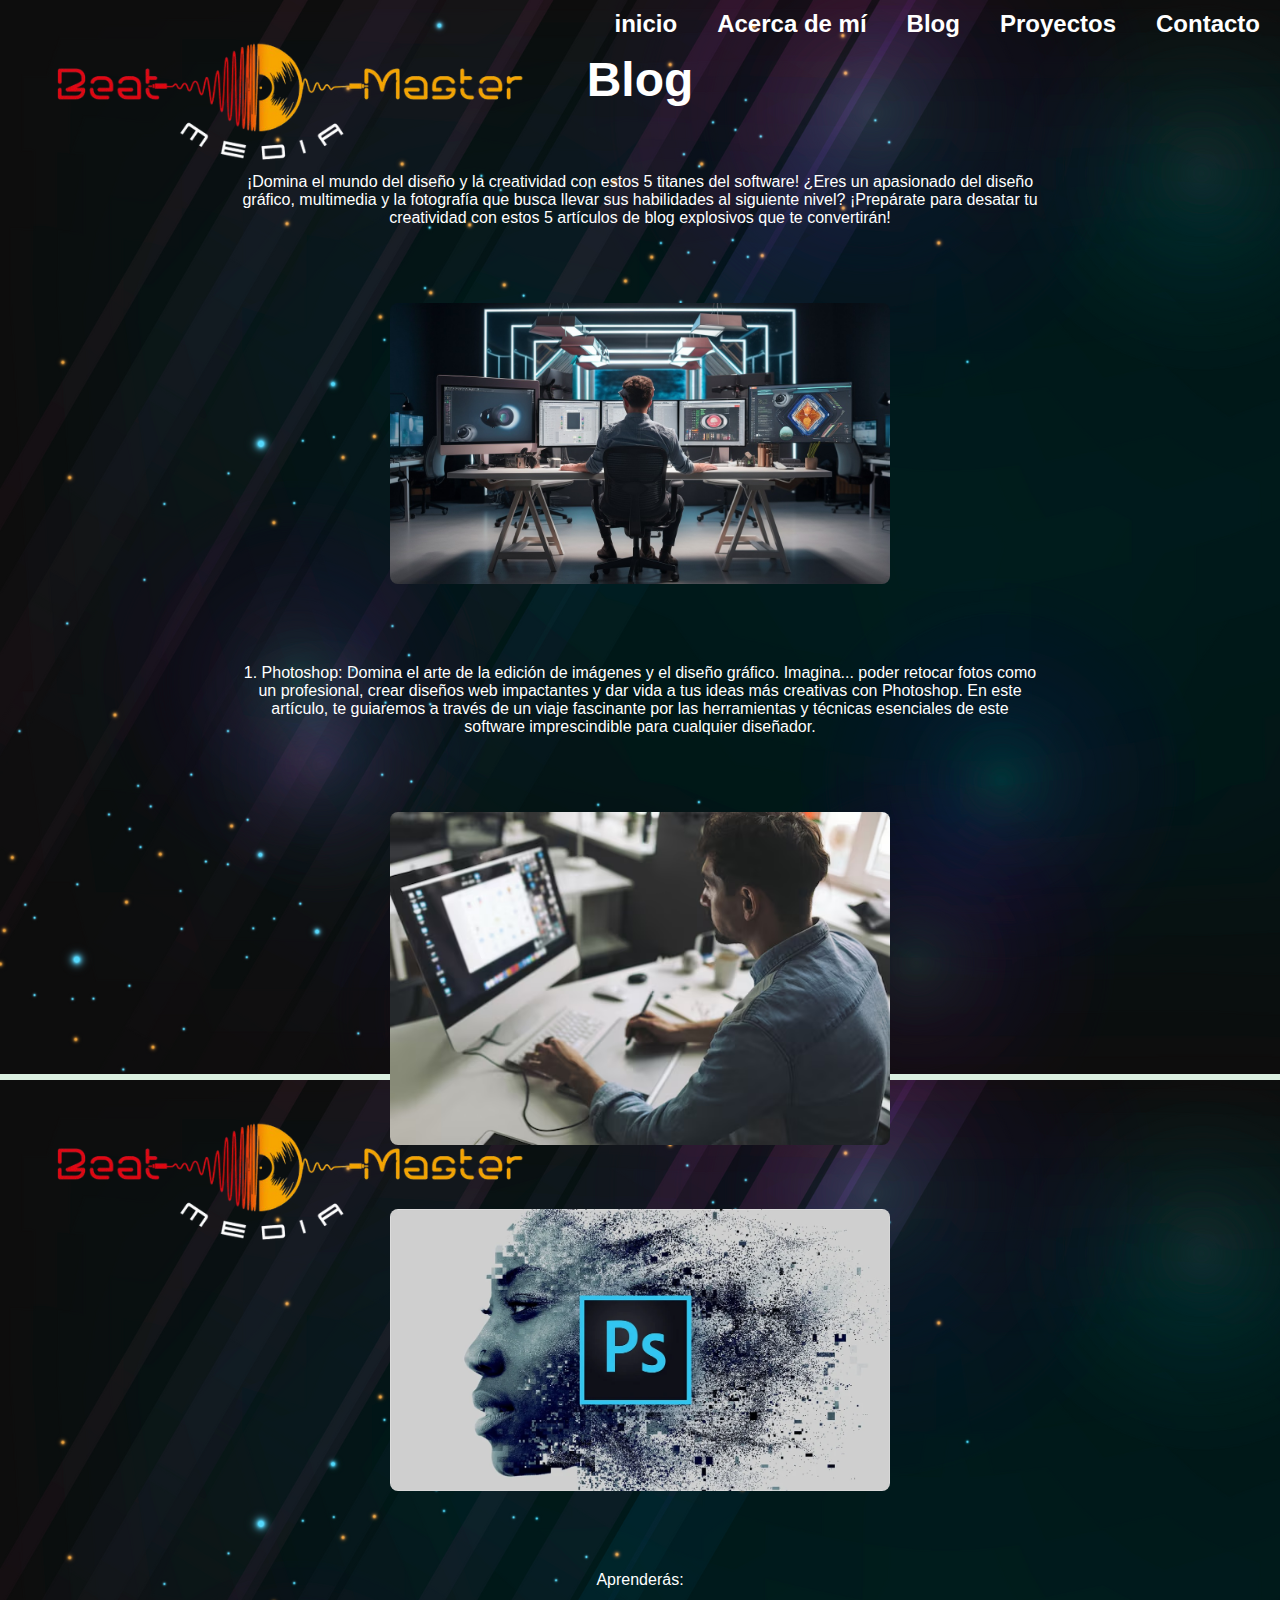
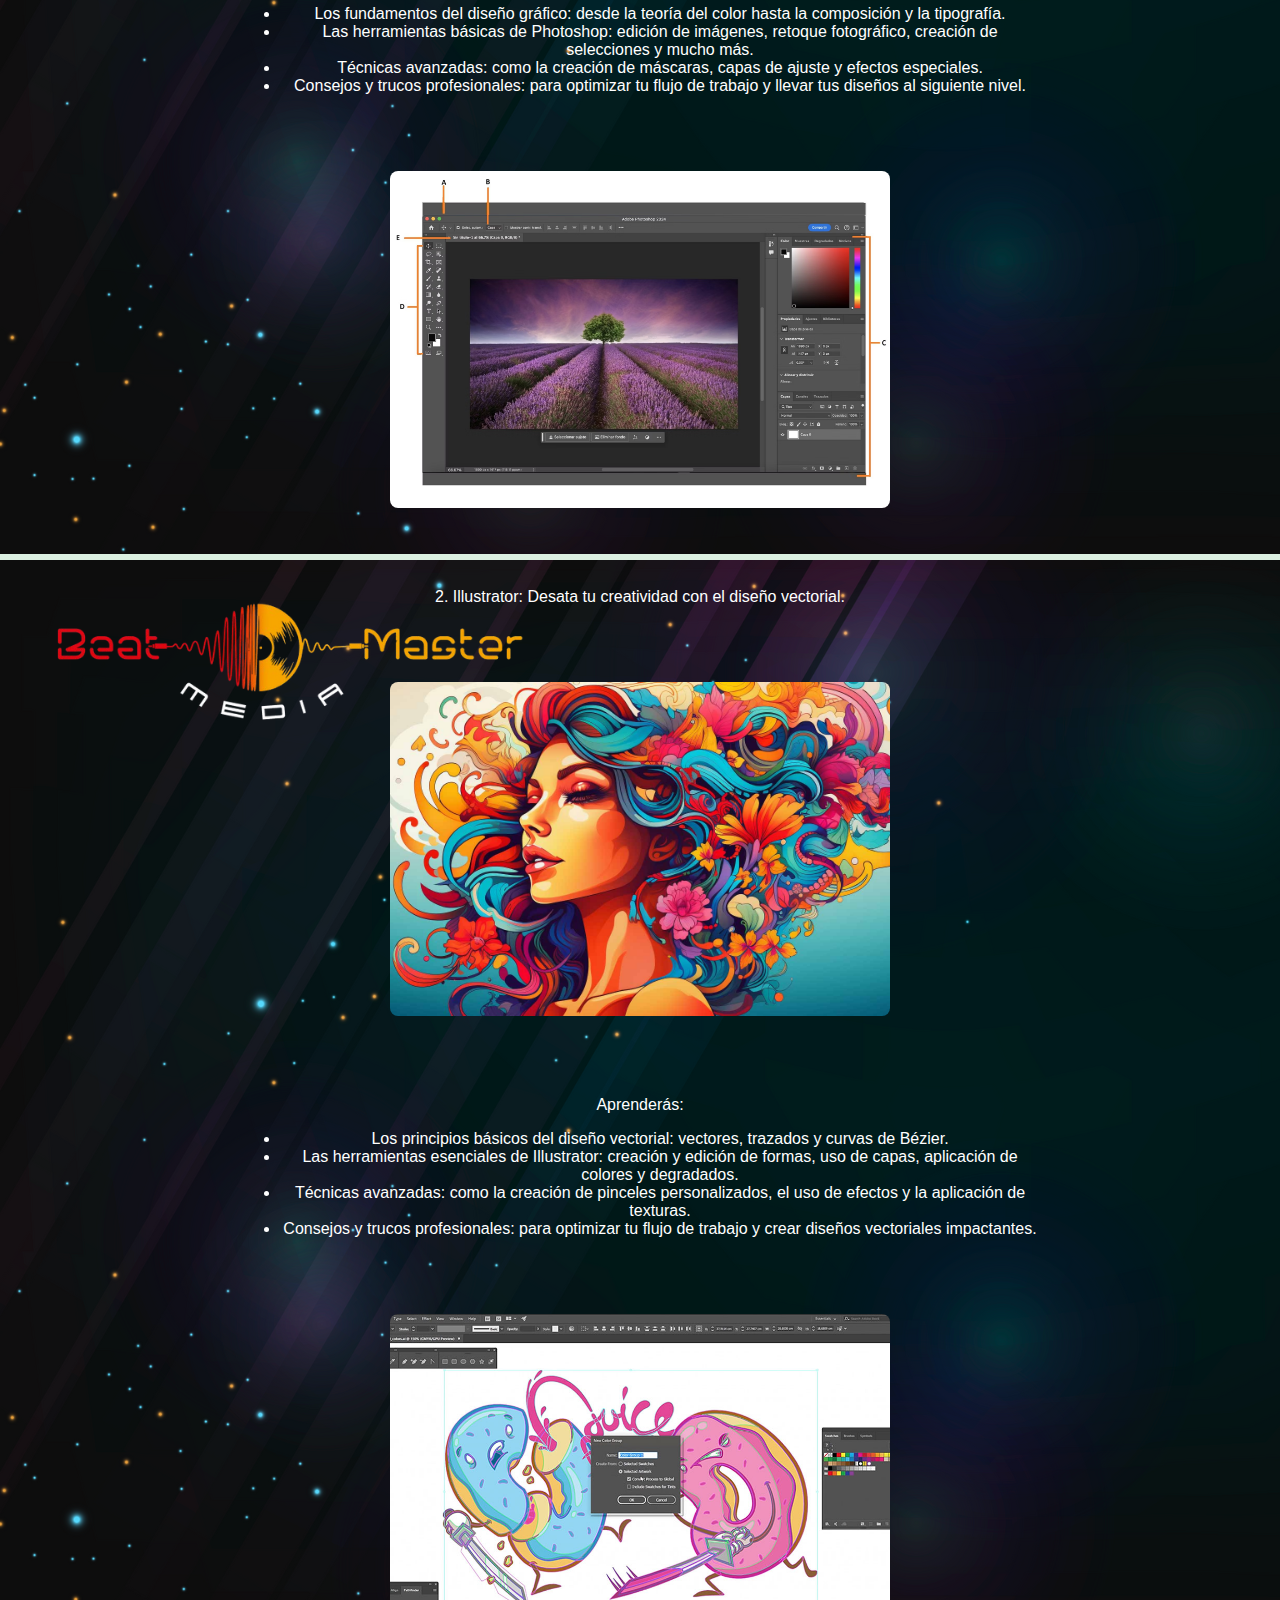
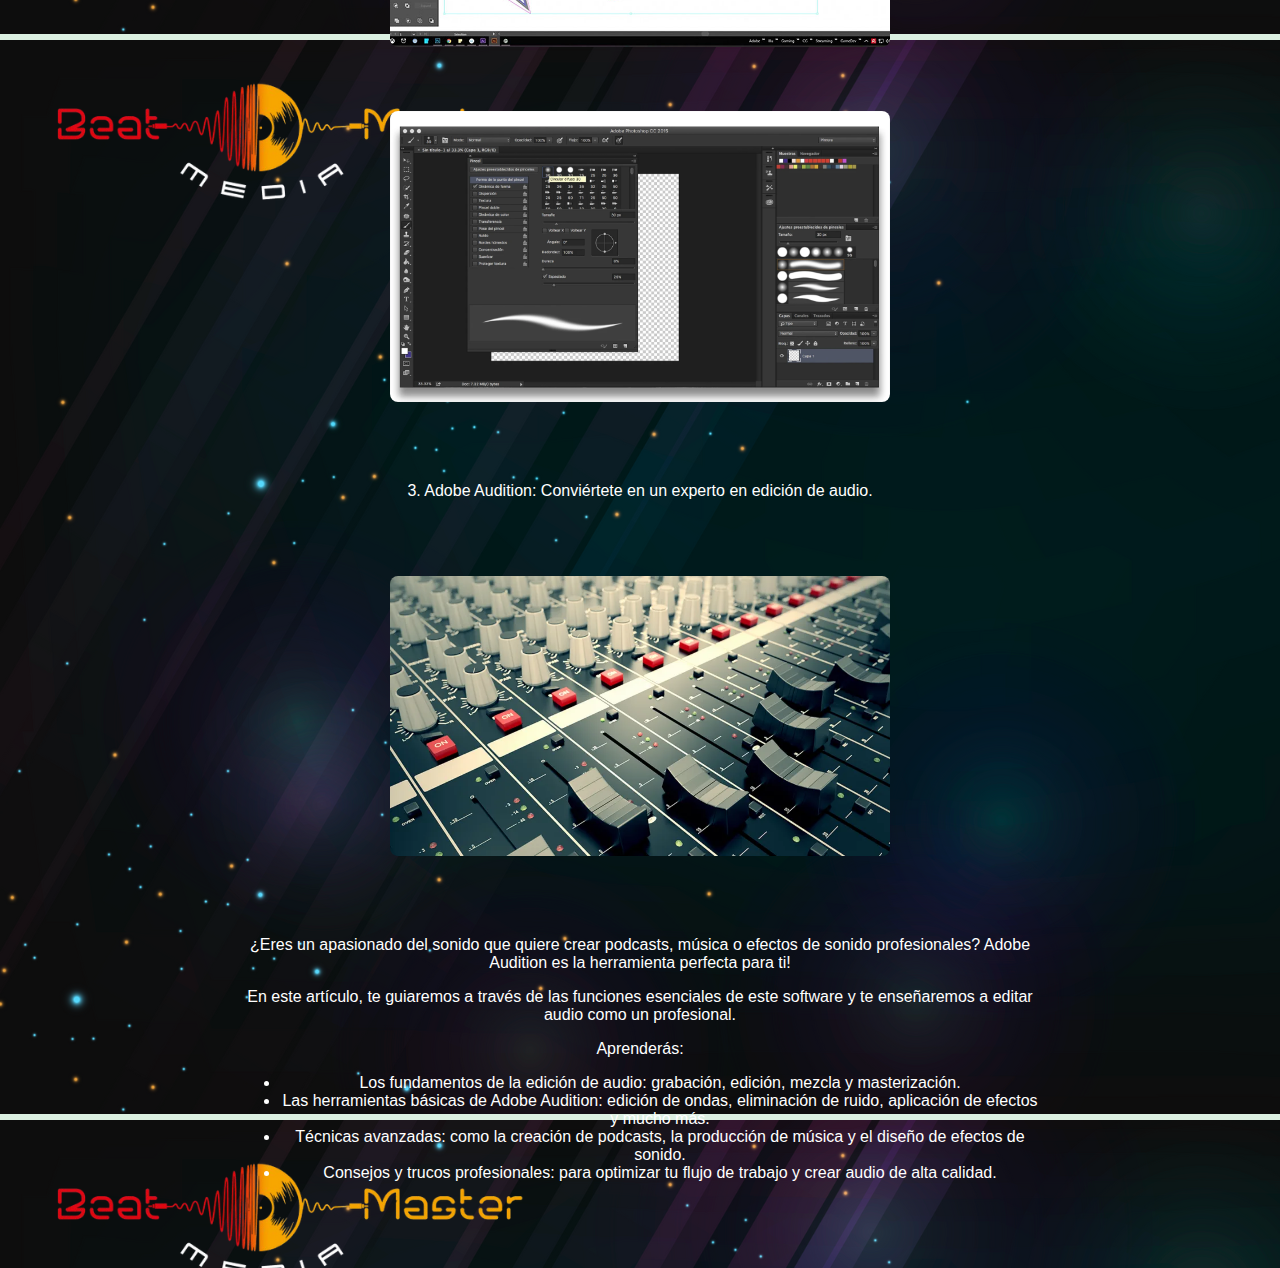
<file: blog.html>
<!DOCTYPE html>
<html lang="es">
<head>
    <meta charset="UTF-8">
    <meta name="viewport" content="width=device-width, initial-scale=1.0">
    <title>Blog</title>
    <link rel="stylesheet" href="css/stylepriv.css">
</head>
<body>
    <div class="container">
        <nav>
            <ul>
                <li><a href="index.html">inicio</a></li>
                <li><a href="acerca.html">Acerca de mí</a></li>
                <li><a href="blog.html">Blog</a></li>
                <li><a href="proyectos.html">Proyectos</a></li>
                <li><a href="contacto.html">Contacto</a></li>
            </ul>
        </nav>
        <div class="content col-6">
            <h1>Blog</h1>

            <!-- Texto -->
            <div class="blog-post col-2 col-md-2 col-lg-2 col-xl-2 col-sm-2 col-xxl-2">
                <div class="blog-text">
                    <p>¡Domina el mundo del diseño y la creatividad con estos 5 titanes del software! ¿Eres un apasionado del diseño gráfico, multimedia y la fotografía que busca llevar sus habilidades al siguiente nivel? ¡Prepárate para desatar tu creatividad con estos 5 artículos de blog explosivos que te convertirán!</p>
                </div>
            </div>

            <!-- Imagen -->
            <div class="blog-post col-md-2 col-lg-2 col-xl-2 col-sm-2 col-xxl-2">
                <div class="blog-image">
                    <img src="Imagenes/Imagen1.png" alt="Imagen 1">
                </div>
            </div>

            <!-- Texto -->
            <div class="blog-post col-md-2 col-lg-2 col-xl-2 col-sm-2 col-xxl-2">
                <div class="blog-text">
                    <p>1. Photoshop: Domina el arte de la edición de imágenes y el diseño gráfico. Imagina... poder retocar fotos como un profesional, crear diseños web impactantes y dar vida a tus ideas más creativas con Photoshop. En este artículo, te guiaremos a través de un viaje fascinante por las herramientas y técnicas esenciales de este software imprescindible para cualquier diseñador.</p>
                </div>
            </div>

            <!-- Imagen -->
            <div class="blog-post col-md-2 col-lg-2 col-xl-2 col-sm-2 col-xxl-2">
                <div class="blog-image">
                    <img src="Imagenes/Imagen2.png" alt="Imagen 2">
                </div>
            </div>

            <!-- Imagen -->
            <div class="blog-post col-md-2 col-lg-2 col-xl-2 col-sm-2 col-xxl-2">
                <div class="blog-image">
                    <img src="Imagenes/Imagen3.png" alt="Imagen 3">
                </div>
            </div>

            <!-- Texto -->
            <div class="blog-post col-md-2 col-lg-2 col-xl-2 col-sm-2 col-xxl-2">
                <div class="blog-text">
                    <p>Aprenderás:</p>
                    <ul>
                        <li>Los fundamentos del diseño gráfico: desde la teoría del color hasta la composición y la tipografía.</li>
                        <li>Las herramientas básicas de Photoshop: edición de imágenes, retoque fotográfico, creación de selecciones y mucho más.</li>
                        <li>Técnicas avanzadas: como la creación de máscaras, capas de ajuste y efectos especiales.</li>
                        <li>Consejos y trucos profesionales: para optimizar tu flujo de trabajo y llevar tus diseños al siguiente nivel.</li>
                    </ul>
                </div>
            </div>

            <!-- Imagen -->
            <div class="blog-post col-md-2 col-lg-2 col-xl-2 col-sm-2 col-xxl-2">
                <div class="blog-image">
                    <img src="Imagenes/Imagen4.png" alt="Imagen 4">
                </div>
            </div>

            <!-- Texto -->
            <div class="blog-post col-md-2 col-lg-2 col-xl-2 col-sm-2 col-xxl-2">
                <div class="blog-text">
                    <p>2. Illustrator: Desata tu creatividad con el diseño vectorial.</p>
                </div>
            </div>

            <!-- Imagen -->
            <div class="blog-post col-md-2 col-lg-2 col-xl-2 col-sm-2 col-xxl-2">
                <div class="blog-image">
                    <img src="Imagenes/Imagen5.png" alt="Imagen 5">
                </div>
            </div>

            <!-- Texto -->
            <div class="blog-post col-md-2 col-lg-2 col-xl-2 col-sm-2 col-xxl-2">
                <div class="blog-text">
                    <p>Aprenderás:</p>
                    <ul>
                        <li>Los principios básicos del diseño vectorial: vectores, trazados y curvas de Bézier.</li>
                        <li>Las herramientas esenciales de Illustrator: creación y edición de formas, uso de capas, aplicación de colores y degradados.</li>
                        <li>Técnicas avanzadas: como la creación de pinceles personalizados, el uso de efectos y la aplicación de texturas.</li>
                        <li>Consejos y trucos profesionales: para optimizar tu flujo de trabajo y crear diseños vectoriales impactantes.</li>
                    </ul>
                </div>
            </div>

            <!-- Imagen -->
            <div class="blog-post col-md-2 col-lg-2 col-xl-2 col-sm-2 col-xxl-2">
                <div class="blog-image">
                    <img src="Imagenes/Imagen6.png" alt="Imagen 6">
                </div>
            </div>

            <!-- Imagen -->
            <div class="blog-post col-md-2 col-lg-2 col-xl-2 col-sm-2 col-xxl-2">
                <div class="blog-image">
                    <img src="Imagenes/Imagen7.png" alt="Imagen 7">
                </div>
            </div>

            <!-- Texto -->
            <div class="blog-post col-md-2 col-lg-2 col-xl-2 col-sm-2 col-xxl-2">
                <div class="blog-text">
                    <p>3. Adobe Audition: Conviértete en un experto en edición de audio.</p>
                </div>
            </div>

            <!-- Imagen -->
            <div class="blog-post col-md-2 col-lg-2 col-xl-2 col-sm-2 col-xxl-2">
                <div class="blog-image">
                    <img src="Imagenes/Imagen8.png" alt="Imagen 8">
                </div>
            </div>

            <!-- Texto -->
            <div class="blog-post col-md-2 col-lg-2 col-xl-2 col-sm-2 col-xxl-2">
                <div class="blog-text">
                    <p>¿Eres un apasionado del sonido que quiere crear podcasts, música o efectos de sonido profesionales? Adobe Audition es la herramienta perfecta para ti!</p>
                    <p>En este artículo, te guiaremos a través de las funciones esenciales de este software y te enseñaremos a editar audio como un profesional.</p>
                    <p>Aprenderás:</p>
                    <ul>
                        <li>Los fundamentos de la edición de audio: grabación, edición, mezcla y masterización.</li>
                        <li>Las herramientas básicas de Adobe Audition: edición de ondas, eliminación de ruido, aplicación de efectos y mucho más.</li>
                        <li>Técnicas avanzadas: como la creación de podcasts, la producción de música y el diseño de efectos de sonido.</li>
                        <li>Consejos y trucos profesionales: para optimizar tu flujo de trabajo y crear audio de alta calidad.</li>
                    </ul>
                </div>
            </div>
        </div>
    </div>
</body>
</html>
</file>
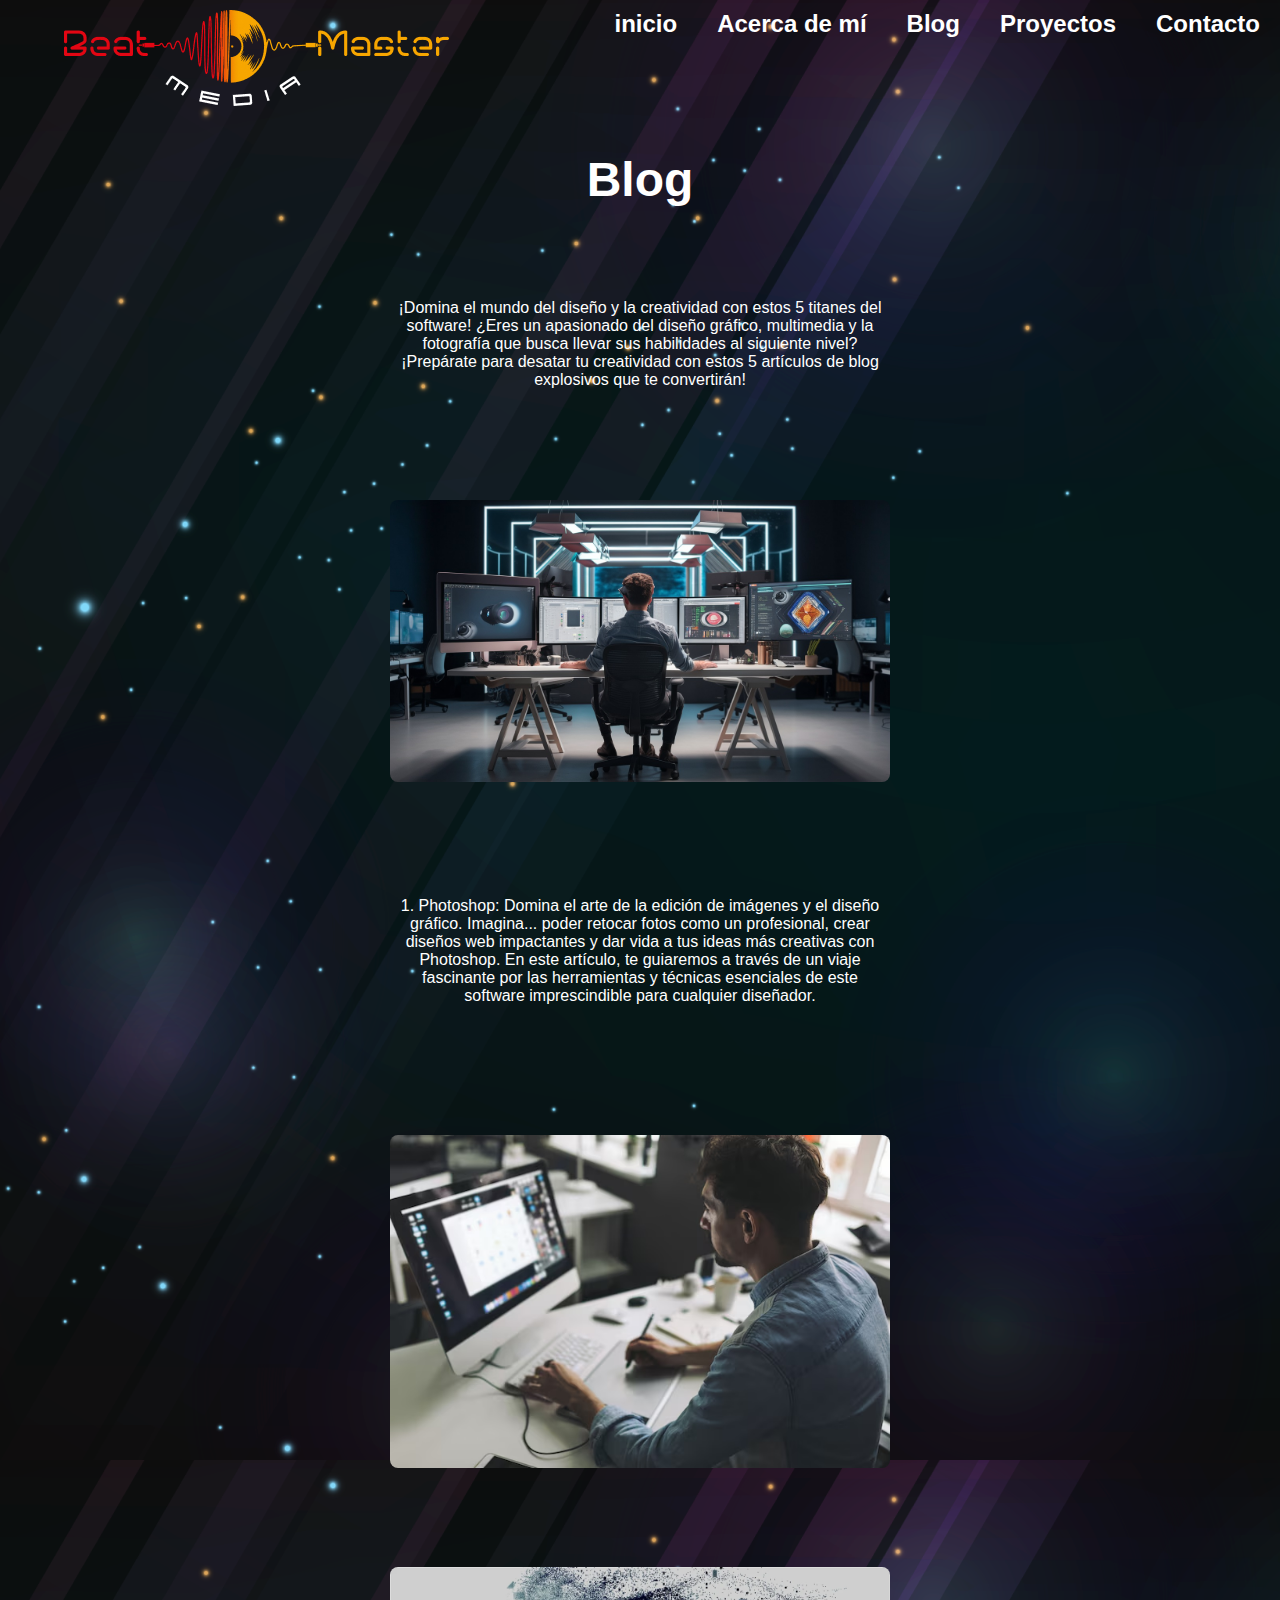
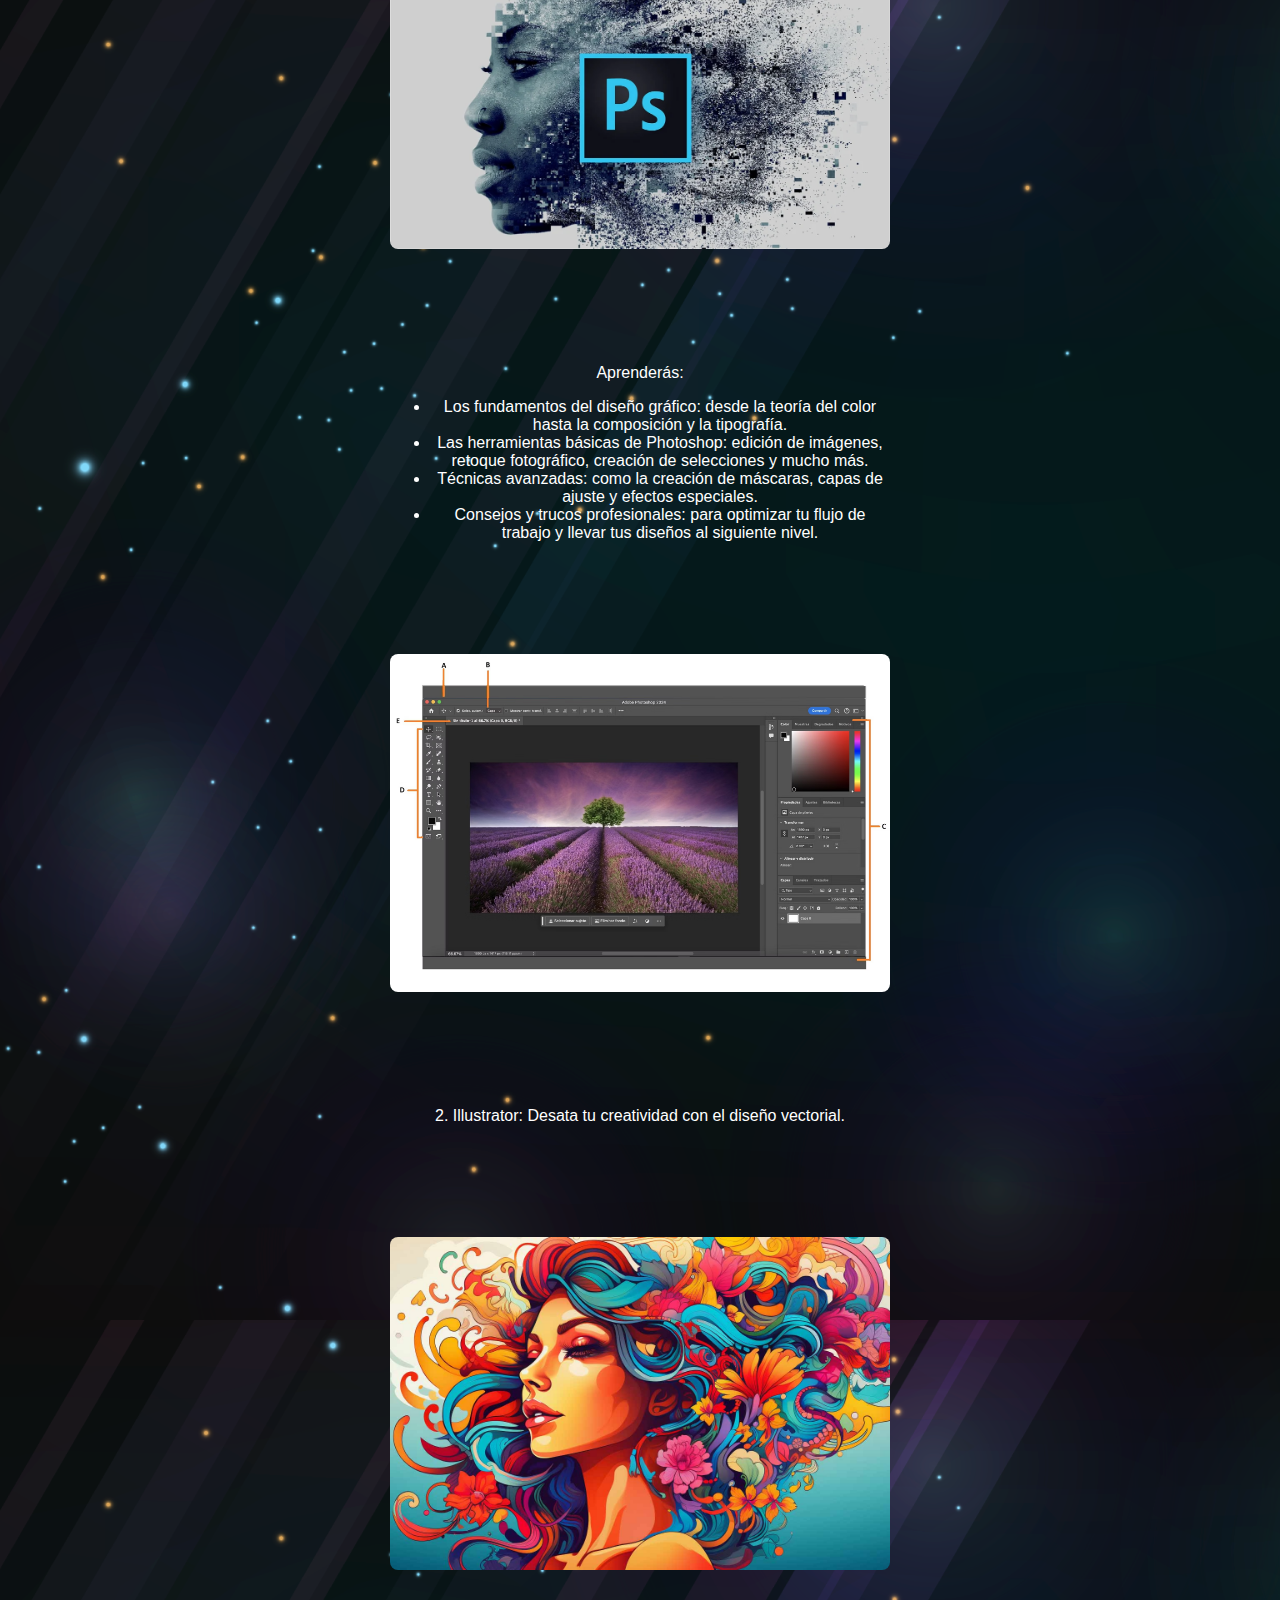
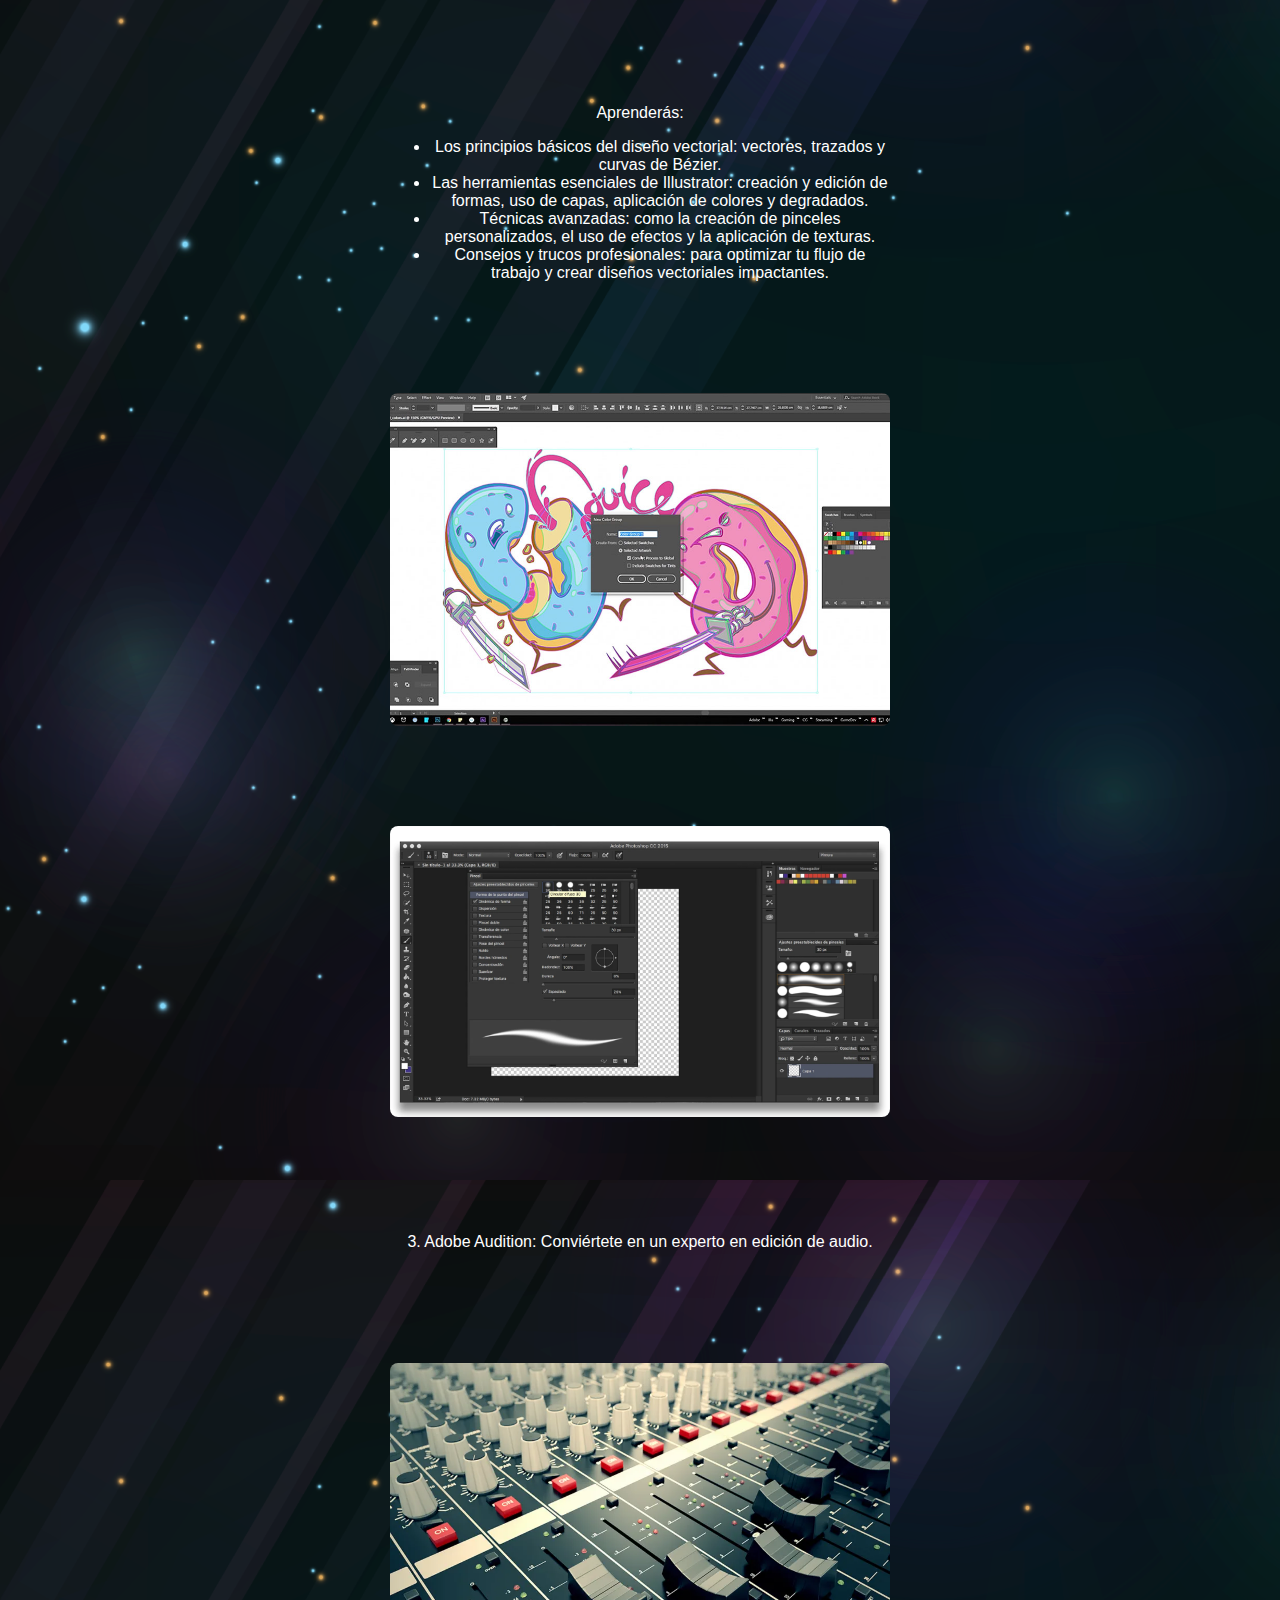
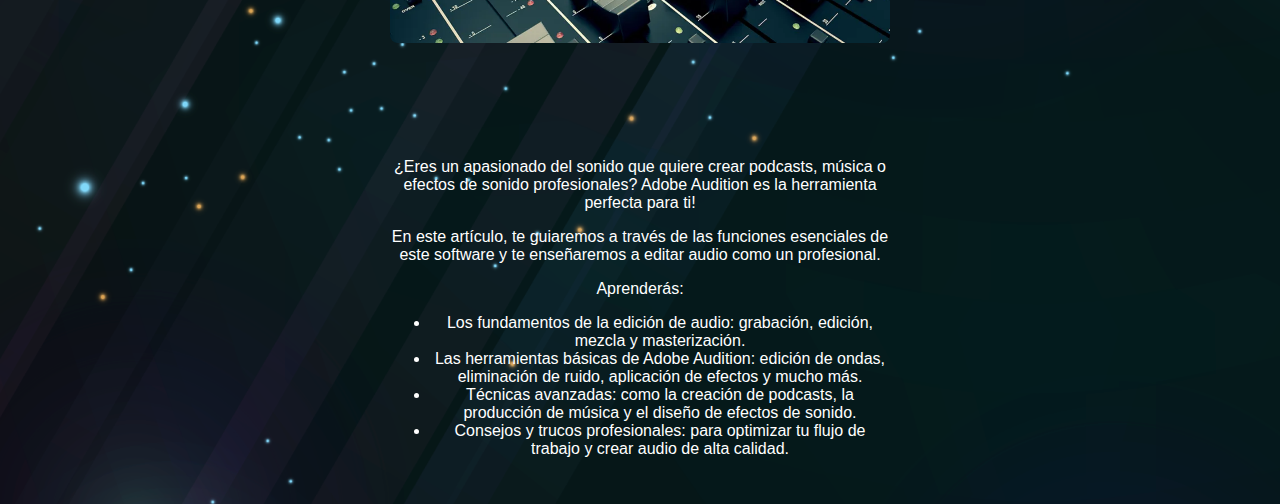
<file: portafolio web 2.0/blog.html>
<!DOCTYPE html>
<html lang="es">
<head>
    <meta charset="UTF-8">
    <meta name="viewport" content="width=device-width, initial-scale=1.0">
    <title>Blog</title>
    <link rel="stylesheet" href="css/stylepriv.css">
</head>
<body>

    <div class="container">
        <div class="logo">
            <img src="Imagenes/Layer_1.png" alt="logo">
        </div>
        <nav>
            <ul>
                <li><a href="index.html">inicio</a></li>
                <li><a href="acerca.html">Acerca de mí</a></li>
                <li><a href="blog.html">Blog</a></li>
                <li><a href="proyectos.html">Proyectos</a></li>
                <li><a href="contacto.html">Contacto</a></li>
            </ul>
        </nav>
        <div class="content">
            <h1>Blog</h1>

            <!-- Texto -->
            <div class="blog-post">
                <div class="blog-text">
                    <p>¡Domina el mundo del diseño y la creatividad con estos 5 titanes del software! ¿Eres un apasionado del diseño gráfico, multimedia y la fotografía que busca llevar sus habilidades al siguiente nivel? ¡Prepárate para desatar tu creatividad con estos 5 artículos de blog explosivos que te convertirán!</p>
                </div>
            </div>

            <!-- Imagen -->
            <div class="blog-post">
                <div class="blog-image">
                    <img src="Imagenes/Imagen1.png" alt="Imagen 1">
                </div>
            </div>

            <!-- Texto -->
            <div class="blog-post">
                <div class="blog-text">
                    <p>1. Photoshop: Domina el arte de la edición de imágenes y el diseño gráfico. Imagina... poder retocar fotos como un profesional, crear diseños web impactantes y dar vida a tus ideas más creativas con Photoshop. En este artículo, te guiaremos a través de un viaje fascinante por las herramientas y técnicas esenciales de este software imprescindible para cualquier diseñador.</p>
                </div>
            </div>
            <br>

            <!-- Imagen -->
            <div class="blog-post">
                <div class="blog-image">
                    <img src="Imagenes/Imagen2.png" alt="Imagen 2">
                </div>
            </div>

            <!-- Imagen -->
            <div class="blog-post">
                <div class="blog-image">
                    <img src="Imagenes/Imagen3.png" alt="Imagen 3">
                </div>
            </div>

            <!-- Texto -->
            <div class="blog-post">
                <div class="blog-text">
                    <p>Aprenderás:</p>
                    <ul>
                        <li>Los fundamentos del diseño gráfico: desde la teoría del color hasta la composición y la tipografía.</li>
                        <li>Las herramientas básicas de Photoshop: edición de imágenes, retoque fotográfico, creación de selecciones y mucho más.</li>
                        <li>Técnicas avanzadas: como la creación de máscaras, capas de ajuste y efectos especiales.</li>
                        <li>Consejos y trucos profesionales: para optimizar tu flujo de trabajo y llevar tus diseños al siguiente nivel.</li>
                    </ul>
                </div>
            </div>

            <!-- Imagen -->
            <div class="blog-post">
                <div class="blog-image">
                    <img src="Imagenes/Imagen4.png" alt="Imagen 4">
                </div>
            </div>

            <!-- Texto -->
            <div class="blog-post">
                <div class="blog-text">
                    <p>2. Illustrator: Desata tu creatividad con el diseño vectorial.</p>
                </div>
            </div>

            <!-- Imagen -->
            <div class="blog-post">
                <div class="blog-image">
                    <img src="Imagenes/Imagen5.png" alt="Imagen 5">
                </div>
            </div>

            <!-- Texto -->
            <div class="blog-post">
                <div class="blog-text"> <br>
                    <p>Aprenderás:</p>
                    <ul>
                        <li>Los principios básicos del diseño vectorial: vectores, trazados y curvas de Bézier.</li>
                        <li>Las herramientas esenciales de Illustrator: creación y edición de formas, uso de capas, aplicación de colores y degradados.</li>
                        <li>Técnicas avanzadas: como la creación de pinceles personalizados, el uso de efectos y la aplicación de texturas.</li>
                        <li>Consejos y trucos profesionales: para optimizar tu flujo de trabajo y crear diseños vectoriales impactantes.</li>
                    </ul>
                </div>
            </div>

            <!-- Imagen -->
            <div class="blog-post">
                <div class="blog-image">
                    <img src="Imagenes/Imagen6.png" alt="Imagen 6">
                </div>
            </div>

            <!-- Imagen -->
            <div class="blog-post">
                <div class="blog-image">
                    <img src="Imagenes/Imagen7.png" alt="Imagen 7">
                </div>
            </div>

            <!-- Texto -->
            <div class="blog-post">
                <div class="blog-text">
                    <p>3. Adobe Audition: Conviértete en un experto en edición de audio.</p>
                </div>
            </div>

            <!-- Imagen -->
            <div class="blog-post">
                <div class="blog-image">
                    <img src="Imagenes/Imagen8.png" alt="Imagen 8">
                </div>
            </div>

            <!-- Texto -->
            <div class="blog-post">
                <div class="blog-text">
                    <p>¿Eres un apasionado del sonido que quiere crear podcasts, música o efectos de sonido profesionales? Adobe Audition es la herramienta perfecta para ti!</p>
                    <p>En este artículo, te guiaremos a través de las funciones esenciales de este software y te enseñaremos a editar audio como un profesional.</p>
                    <p>Aprenderás:</p>
                    <ul>
                        <li>Los fundamentos de la edición de audio: grabación, edición, mezcla y masterización.</li>
                        <li>Las herramientas básicas de Adobe Audition: edición de ondas, eliminación de ruido, aplicación de efectos y mucho más.</li>
                        <li>Técnicas avanzadas: como la creación de podcasts, la producción de música y el diseño de efectos de sonido.</li>
                        <li>Consejos y trucos profesionales: para optimizar tu flujo de trabajo y crear audio de alta calidad.</li>
                    </ul>
                </div>
            </div>
        </div>
    </div>
</body>
</html>
</file>
<file: css/stylepriv.css>
body, html {
  margin: 0;
  padding: 0;
  width: 100%;
  height: 100%;
  font-family: Arial, sans-serif;
}

.container {
  background-image: url('../Imagenes/fondo.png');
  background-repeat: repeat; /* Repite la imagen de fondo */
  background-size: auto; /* Mantiene el tamaño original de la imagen */
  width: 100%;
  min-height: 100vh;
  position: relative;
  color: white;
  text-align: center;
}

nav {
  background: none;
  padding: 10px 0;
  position: absolute;
  top: 0;
  width: 100%;
  display: flex;
  justify-content: flex-end;
  padding-right: 20px;
}

nav ul {
  list-style: none;
  margin: 0;
  padding: 0;
  display: flex;
}

nav ul li {
  margin: 0 20px;
}

nav ul li a {
  color: white;
  text-decoration: none;
  font-size: 24px;
  font-weight: bold;
}

.content {
  display: flex;
  flex-direction: column;
  align-items: center;
  justify-content: center;
  min-height: 100vh;
  padding: 20px;
}

h1 {
  font-size: 48px;
  margin-bottom: 40px;
}

.blog-post {
  display: flex;
  flex-direction: column;
  align-items: center;
  margin-bottom: 40px;
  max-width: 800px;
  width: 100%;
}

.blog-text, .blog-image {
  margin: 10px 0;
  width: 100%;
}

.blog-image img {
  width: 100%;
  height: auto;
  max-width: 500px; /* Tamaño máximo de las imágenes */
  border-radius: 8px;
}

@media (max-width: 600px) {
  .blog-image img {
    max-width: 100%;
  }
}
</file>
<file: portafolio web 2.0/css/stylepriv.css>
body, html {
  margin: 0;
  padding: 0;
  width: 100%;
  height: 100%;
  font-family: Arial, sans-serif;
}
.logo{
  padding-right: 60%;
  padding-top: 10px;
}


.container {
  background-image: url('../Imagenes/Fondo-2-Negro\ 1.png');
  background-repeat: repeat; /* Repite la imagen de fondo */
  background-size: auto; /* Mantiene el tamaño original de la imagen */
  width: 100%;
  min-height: 100vh;
  position: relative;
  color: white;
  text-align: center;
}

nav {
  
  background: none;
  padding: 10px 0;
  position: absolute;
  top: 0;
  width: 100%;
  display: flex;
  justify-content: flex-end;
  padding-right: 20px;
}

nav ul{
  list-style: none;
  margin: 0;
  padding: 0;
  display: flex;
}
nav ul li:hover{
  background: linear-gradient(20deg, black, rgb(192, 127, 6));
  padding: 2px;
  cursor: pointer;
  list-style-position: none;
}

nav ul li {
  margin: 0 20px;
}

nav ul li a {
  color: white;
  text-decoration: none;
  font-size: 24px;
  font-weight: bold;
}

.content {
  display: flex;
  flex-direction: column;
  align-items: center;
  justify-content: center;
  min-height: 100vh;
  padding: 10px;
}

h1 {
  font-size: 48px;
  margin-bottom: 0px;
}

.blog-post {
  display: flex;
  flex-direction: column;
  margin-top: 6%;
  margin-bottom: 20px;
  max-width: 500px;
  min-height: 50px;
  width: 100%;
  height: 80%;
}

.blog-text, .blog-image {
  margin: auto ;
  width: 100%;
}

.blog-image img {
  width: 100%;
  height: auto;
  max-width: 500px; /* Tamaño máximo de las imágenes */
  border-radius: 8px;
}

@media (max-width: 600px) {
  .blog-image img {
    max-width: 100%;
  }
}
</file>
